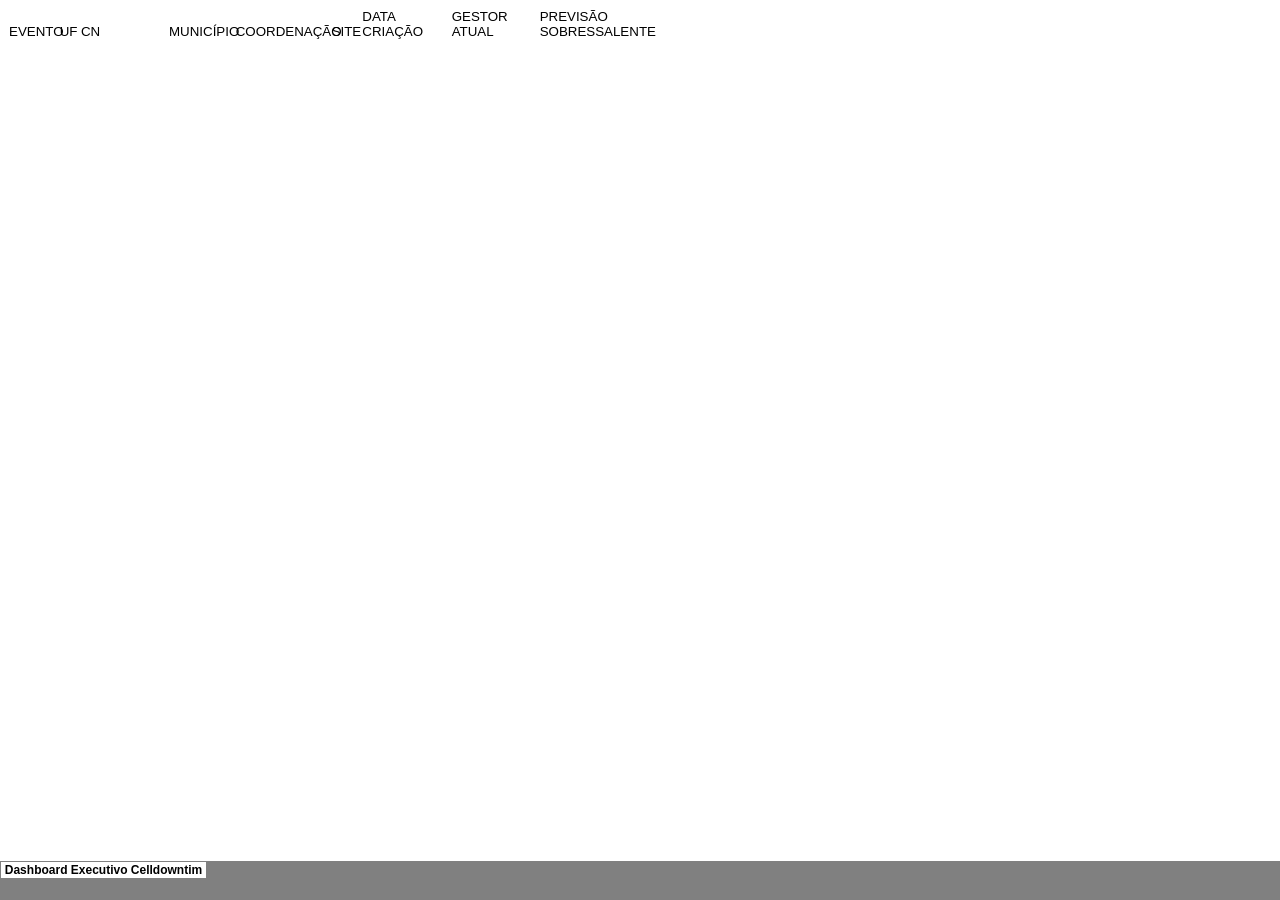
<file: bruto/Dashboard Executivo Celldowntime.htm>
﻿<html xmlns:v="urn:schemas-microsoft-com:vml"
xmlns:o="urn:schemas-microsoft-com:office:office"
xmlns:x="urn:schemas-microsoft-com:office:excel"
xmlns="http://www.w3.org/TR/REC-html40">

<head>
<meta name="Excel Workbook Frameset">
<meta http-equiv=Content-Type content="text/html; charset=utf-8">
<meta name=ProgId content=Excel.Sheet>
<meta name=Generator content="Microsoft Excel 15">
<link rel=File-List
href="Dashboard%20Executivo%20Celldowntime_arquivos/filelist.xml">
<![if !supportTabStrip]>
<link id="shLink" href="Dashboard%20Executivo%20Celldowntime_arquivos/sheet001.htm">

<link id="shLink">

<script language="JavaScript">
<!--
 var c_lTabs=1;

 var c_rgszSh=new Array(c_lTabs);
 c_rgszSh[0] = "Dashboard Executivo Celldowntim";



 var c_rgszClr=new Array(8);
 c_rgszClr[0]="window";
 c_rgszClr[1]="buttonface";
 c_rgszClr[2]="windowframe";
 c_rgszClr[3]="windowtext";
 c_rgszClr[4]="threedlightshadow";
 c_rgszClr[5]="threedhighlight";
 c_rgszClr[6]="threeddarkshadow";
 c_rgszClr[7]="threedshadow";

 var g_iShCur;
 var g_rglTabX=new Array(c_lTabs);

function fnGetIEVer()
{
 var ua=window.navigator.userAgent
 var msie=ua.indexOf("MSIE")
 if (msie>0 && window.navigator.platform=="Win32")
  return parseInt(ua.substring(msie+5,ua.indexOf(".", msie)));
 else
  return 0;
}

function fnBuildFrameset()
{
 var szHTML="<frameset rows=\"*,18\" border=0 width=0 frameborder=no framespacing=0>"+
  "<frame src=\""+document.all.item("shLink")[0].href+"\" name=\"frSheet\" noresize>"+
  "<frameset cols=\"54,*\" border=0 width=0 frameborder=no framespacing=0>"+
  "<frame src=\"\" name=\"frScroll\" marginwidth=0 marginheight=0 scrolling=no>"+
  "<frame src=\"\" name=\"frTabs\" marginwidth=0 marginheight=0 scrolling=no>"+
  "</frameset></frameset><plaintext>";

 with (document) {
  open("text/html","replace");
  write(szHTML);
  close();
 }

 fnBuildTabStrip();
}

function fnBuildTabStrip()
{
 var szHTML=
  "<html><head><style>.clScroll {font:8pt Courier New;color:"+c_rgszClr[6]+";cursor:default;line-height:10pt;}"+
  ".clScroll2 {font:10pt Arial;color:"+c_rgszClr[6]+";cursor:default;line-height:11pt;}</style></head>"+
  "<body onclick=\"event.returnValue=false;\" ondragstart=\"event.returnValue=false;\" onselectstart=\"event.returnValue=false;\" bgcolor="+c_rgszClr[4]+" topmargin=0 leftmargin=0><table cellpadding=0 cellspacing=0 width=100%>"+
  "<tr><td colspan=6 height=1 bgcolor="+c_rgszClr[2]+"></td></tr>"+
  "<tr><td style=\"font:1pt\">&nbsp;<td>"+
  "<td valign=top id=tdScroll class=\"clScroll\" onclick=\"parent.fnFastScrollTabs(0);\" onmouseover=\"parent.fnMouseOverScroll(0);\" onmouseout=\"parent.fnMouseOutScroll(0);\"><a>&#171;</a></td>"+
  "<td valign=top id=tdScroll class=\"clScroll2\" onclick=\"parent.fnScrollTabs(0);\" ondblclick=\"parent.fnScrollTabs(0);\" onmouseover=\"parent.fnMouseOverScroll(1);\" onmouseout=\"parent.fnMouseOutScroll(1);\"><a>&lt</a></td>"+
  "<td valign=top id=tdScroll class=\"clScroll2\" onclick=\"parent.fnScrollTabs(1);\" ondblclick=\"parent.fnScrollTabs(1);\" onmouseover=\"parent.fnMouseOverScroll(2);\" onmouseout=\"parent.fnMouseOutScroll(2);\"><a>&gt</a></td>"+
  "<td valign=top id=tdScroll class=\"clScroll\" onclick=\"parent.fnFastScrollTabs(1);\" onmouseover=\"parent.fnMouseOverScroll(3);\" onmouseout=\"parent.fnMouseOutScroll(3);\"><a>&#187;</a></td>"+
  "<td style=\"font:1pt\">&nbsp;<td></tr></table></body></html>";

 with (frames['frScroll'].document) {
  open("text/html","replace");
  write(szHTML);
  close();
 }

 szHTML =
  "<html><head>"+
  "<style>A:link,A:visited,A:active {text-decoration:none;"+"color:"+c_rgszClr[3]+";}"+
  ".clTab {cursor:hand;background:"+c_rgszClr[1]+";font:9pt Arial;padding-left:3px;padding-right:3px;text-align:center;}"+
  ".clBorder {background:"+c_rgszClr[2]+";font:1pt;}"+
  "</style></head><body onload=\"parent.fnInit();\" onselectstart=\"event.returnValue=false;\" ondragstart=\"event.returnValue=false;\" bgcolor="+c_rgszClr[4]+
  " topmargin=0 leftmargin=0><table id=tbTabs cellpadding=0 cellspacing=0>";

 var iCellCount=(c_lTabs+1)*2;

 var i;
 for (i=0;i<iCellCount;i+=2)
  szHTML+="<col width=1><col>";

 var iRow;
 for (iRow=0;iRow<6;iRow++) {

  szHTML+="<tr>";

  if (iRow==5)
   szHTML+="<td colspan="+iCellCount+"></td>";
  else {
   if (iRow==0) {
    for(i=0;i<iCellCount;i++)
     szHTML+="<td height=1 class=\"clBorder\"></td>";
   } else if (iRow==1) {
    for(i=0;i<c_lTabs;i++) {
     szHTML+="<td height=1 nowrap class=\"clBorder\">&nbsp;</td>";
     szHTML+=
      "<td id=tdTab height=1 nowrap class=\"clTab\" onmouseover=\"parent.fnMouseOverTab("+i+");\" onmouseout=\"parent.fnMouseOutTab("+i+");\">"+
      "<a href=\""+document.all.item("shLink")[i].href+"\" target=\"frSheet\" id=aTab>&nbsp;"+c_rgszSh[i]+"&nbsp;</a></td>";
    }
    szHTML+="<td id=tdTab height=1 nowrap class=\"clBorder\"><a id=aTab>&nbsp;</a></td><td width=100%></td>";
   } else if (iRow==2) {
    for (i=0;i<c_lTabs;i++)
     szHTML+="<td height=1></td><td height=1 class=\"clBorder\"></td>";
    szHTML+="<td height=1></td><td height=1></td>";
   } else if (iRow==3) {
    for (i=0;i<iCellCount;i++)
     szHTML+="<td height=1></td>";
   } else if (iRow==4) {
    for (i=0;i<c_lTabs;i++)
     szHTML+="<td height=1 width=1></td><td height=1></td>";
    szHTML+="<td height=1 width=1></td><td></td>";
   }
  }
  szHTML+="</tr>";
 }

 szHTML+="</table></body></html>";
 with (frames['frTabs'].document) {
  open("text/html","replace");
  charset=document.charset;
  write(szHTML);
  close();
 }
}

function fnInit()
{
 g_rglTabX[0]=0;
 var i;
 for (i=1;i<=c_lTabs;i++)
  with (frames['frTabs'].document.all.tbTabs.rows[1].cells[fnTabToCol(i-1)])
   g_rglTabX[i]=offsetLeft+offsetWidth-6;
}

function fnTabToCol(iTab)
{
 return 2*iTab+1;
}

function fnNextTab(fDir)
{
 var iNextTab=-1;
 var i;

 with (frames['frTabs'].document.body) {
  if (fDir==0) {
   if (scrollLeft>0) {
    for (i=0;i<c_lTabs&&g_rglTabX[i]<scrollLeft;i++);
    if (i<c_lTabs)
     iNextTab=i-1;
   }
  } else {
   if (g_rglTabX[c_lTabs]+6>offsetWidth+scrollLeft) {
    for (i=0;i<c_lTabs&&g_rglTabX[i]<=scrollLeft;i++);
    if (i<c_lTabs)
     iNextTab=i;
   }
  }
 }
 return iNextTab;
}

function fnScrollTabs(fDir)
{
 var iNextTab=fnNextTab(fDir);

 if (iNextTab>=0) {
  frames['frTabs'].scroll(g_rglTabX[iNextTab],0);
  return true;
 } else
  return false;
}

function fnFastScrollTabs(fDir)
{
 if (c_lTabs>16)
  frames['frTabs'].scroll(g_rglTabX[fDir?c_lTabs-1:0],0);
 else
  if (fnScrollTabs(fDir)>0) window.setTimeout("fnFastScrollTabs("+fDir+");",5);
}

function fnSetTabProps(iTab,fActive)
{
 var iCol=fnTabToCol(iTab);
 var i;

 if (iTab>=0) {
  with (frames['frTabs'].document.all) {
   with (tbTabs) {
    for (i=0;i<=4;i++) {
     with (rows[i]) {
      if (i==0)
       cells[iCol].style.background=c_rgszClr[fActive?0:2];
      else if (i>0 && i<4) {
       if (fActive) {
        cells[iCol-1].style.background=c_rgszClr[2];
        cells[iCol].style.background=c_rgszClr[0];
        cells[iCol+1].style.background=c_rgszClr[2];
       } else {
        if (i==1) {
         cells[iCol-1].style.background=c_rgszClr[2];
         cells[iCol].style.background=c_rgszClr[1];
         cells[iCol+1].style.background=c_rgszClr[2];
        } else {
         cells[iCol-1].style.background=c_rgszClr[4];
         cells[iCol].style.background=c_rgszClr[(i==2)?2:4];
         cells[iCol+1].style.background=c_rgszClr[4];
        }
       }
      } else
       cells[iCol].style.background=c_rgszClr[fActive?2:4];
     }
    }
   }
   with (aTab[iTab].style) {
    cursor=(fActive?"default":"hand");
    color=c_rgszClr[3];
   }
  }
 }
}

function fnMouseOverScroll(iCtl)
{
 frames['frScroll'].document.all.tdScroll[iCtl].style.color=c_rgszClr[7];
}

function fnMouseOutScroll(iCtl)
{
 frames['frScroll'].document.all.tdScroll[iCtl].style.color=c_rgszClr[6];
}

function fnMouseOverTab(iTab)
{
 if (iTab!=g_iShCur) {
  var iCol=fnTabToCol(iTab);
  with (frames['frTabs'].document.all) {
   tdTab[iTab].style.background=c_rgszClr[5];
  }
 }
}

function fnMouseOutTab(iTab)
{
 if (iTab>=0) {
  var elFrom=frames['frTabs'].event.srcElement;
  var elTo=frames['frTabs'].event.toElement;

  if ((!elTo) ||
   (elFrom.tagName==elTo.tagName) ||
   (elTo.tagName=="A" && elTo.parentElement!=elFrom) ||
   (elFrom.tagName=="A" && elFrom.parentElement!=elTo)) {

   if (iTab!=g_iShCur) {
    with (frames['frTabs'].document.all) {
     tdTab[iTab].style.background=c_rgszClr[1];
    }
   }
  }
 }
}

function fnSetActiveSheet(iSh)
{
 if (iSh!=g_iShCur) {
  fnSetTabProps(g_iShCur,false);
  fnSetTabProps(iSh,true);
  g_iShCur=iSh;
 }
}

 window.g_iIEVer=fnGetIEVer();
 if (window.g_iIEVer>=4)
  fnBuildFrameset();
//-->
</script>
<![endif]><!--[if gte mso 9]><xml>
 <x:ExcelWorkbook>
  <x:ExcelWorksheets>
   <x:ExcelWorksheet>
    <x:Name>Dashboard Executivo Celldowntim</x:Name>
    <x:WorksheetSource
     HRef="Dashboard%20Executivo%20Celldowntime_arquivos/sheet001.htm"/>
   </x:ExcelWorksheet>
  </x:ExcelWorksheets>
  <x:Stylesheet
   HRef="Dashboard%20Executivo%20Celldowntime_arquivos/stylesheet.css"/>
  <x:WindowHeight>7350</x:WindowHeight>
  <x:WindowWidth>12800</x:WindowWidth>
  <x:WindowTopX>32767</x:WindowTopX>
  <x:WindowTopY>32767</x:WindowTopY>
  <x:ProtectStructure>False</x:ProtectStructure>
  <x:ProtectWindows>False</x:ProtectWindows>
 </x:ExcelWorkbook>
</xml><![endif]-->
</head>

<frameset rows="*,39" border=0 width=0 frameborder=no framespacing=0>
 <frame src="Dashboard%20Executivo%20Celldowntime_arquivos/sheet001.htm" name="frSheet">
 <frame src="Dashboard%20Executivo%20Celldowntime_arquivos/tabstrip.htm" name="frTabs" marginwidth=0 marginheight=0>
 <noframes>
  <body>
   <p>Esta página usa quadros, mas o seu navegador não dá suporte para eles.</p>
  </body>
 </noframes>
</frameset>
</html>
</file>
